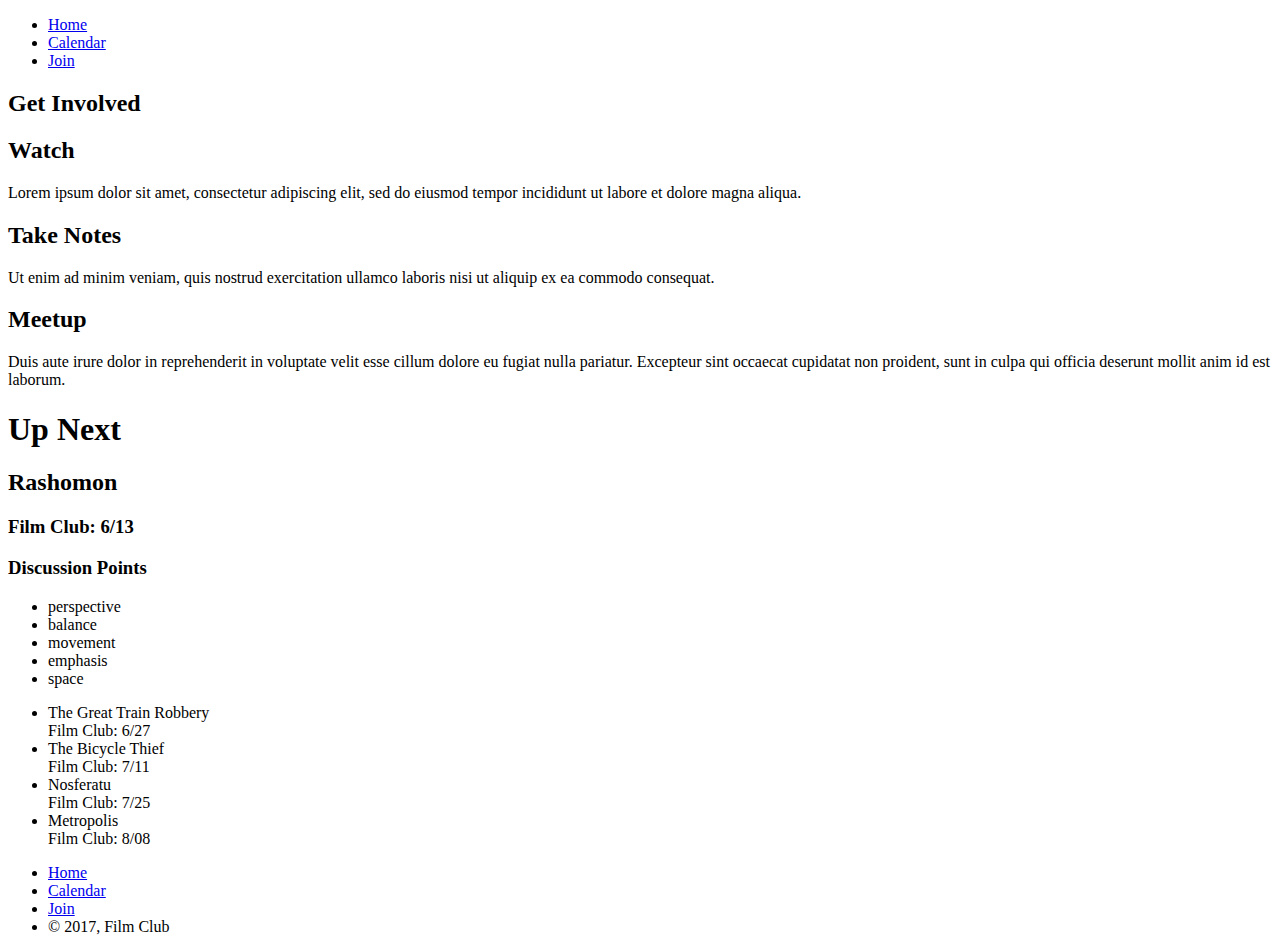
<file: index.html>
<!DOCTYPE html>
<head>
  <title>Home Page of Film Club</title>
</head>
<body>
  <nav class= "nav-bar">
    <ul>
      <li>
        <a class="active page" href="index.html">Home</a>
      </li>
      <li>
        <a href="calendar/index.html">Calendar</a>
      </li>
      <li>
        <a href="join/index.html">Join</a>
      </li>
    </ul>
  </nav>

<h2>Get Involved</h2>

<h2>Watch</h2>

<p class="watch-txt">
Lorem ipsum dolor sit amet, consectetur adipiscing elit, sed do eiusmod tempor incididunt ut labore et dolore magna aliqua.
</p>

<h2>Take Notes</h2>
<p class="notes-txt">
Ut enim ad minim veniam, quis nostrud exercitation ullamco laboris nisi ut aliquip ex ea commodo consequat.
</p>

<h2>Meetup</h2>

<p class="meetup.txt">
Duis aute irure dolor in reprehenderit in voluptate velit esse cillum dolore eu fugiat nulla pariatur. Excepteur sint occaecat cupidatat non proident, sunt in culpa qui officia deserunt mollit anim id est laborum.
</p>

<h1>Up Next</h1>

<h2>Rashomon</h2>

<h3>Film Club: 6/13</h3>

<h3>Discussion Points</h3>
  <ul>
    <li>
      perspective
    </li>
    <li>
      balance
    </li>
    <li>
      movement
    </li>
    <li>
      emphasis
    </li>
    <li>
      space
    </li>
  </ul>

<div class="upcoming-movies">
  <ul class="individual-films">
    <li>The Great Train Robbery<br>
    Film Club: 6/27
    </li>

    <li>The Bicycle Thief<br>
    Film Club: 7/11
    </li>

    <li>Nosferatu<br>
    Film Club: 7/25
    </li>

    <li>Metropolis<br>
    Film Club: 8/08
    </li>
  </ul>
<div>


  <nav class= "footer-bar">
    <ul>
      <li>
        <a class="active page" href="index.html">Home</a>
      </li>
      <li>
        <a href="calendar/index.html">Calendar</a>
      </li>
      <li>
        <a href="join/index.html">Join</a>
      </li>
      <li>
        © 2017, Film Club
      </li>
    </ul>
  </nav>
</body>
</file>
